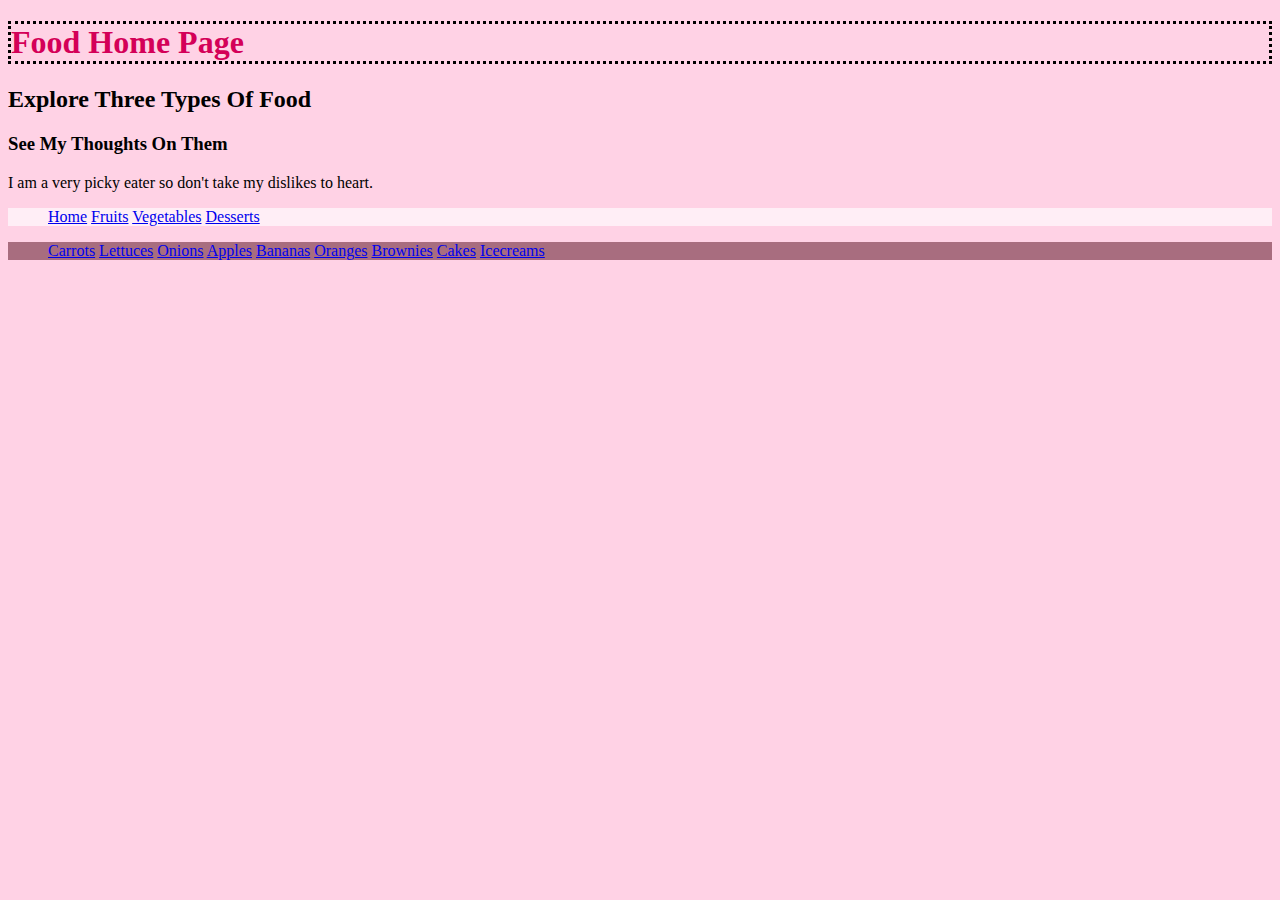
<file: index.html>
<!DOCTYPE html>
<html lang="en">
    <head>
        <meta charset="UTF-8">
        <meta name="veiwport" content="width=device-width, initial-scale=1.0">
        <title>Exercise 2</title>
        <link href="style.css" rel="stylesheet"type=text/css>
    </head>

    <body>
        <h1 class="heading-style">Food Home Page</h1>
        <h2>Explore Three Types Of Food</h2>
        <h3>See My Thoughts On Them</h3>
        <p>I am a very picky eater so don't take my dislikes to heart.</p>
        <ul class="global">
            <a href="index.html">Home</a>
            <a href="fruits/fruits.html">Fruits</a>
            <a href="vegetables/vegetables.html">Vegetables</a>
            <a href="desserts/desserts.html">Desserts</a> 
        </ul>
        <ul class="local">
            <a href="carrots.html">Carrots</a>
            <a href="lettuces.html">Lettuces</a>
            <a href="onions.html">Onions</a>
            <a href="apples.html">Apples</a>
            <a href="bananas.html">Bananas</a>
            <a href="oranges.html">Oranges</a>
            <a href="brownies.html">Brownies</a>
            <a href="cakes.html">Cakes</a>
            <a href="icecreams.html">Icecreams</a>
        </ul>

    </body>
</html>
</file>
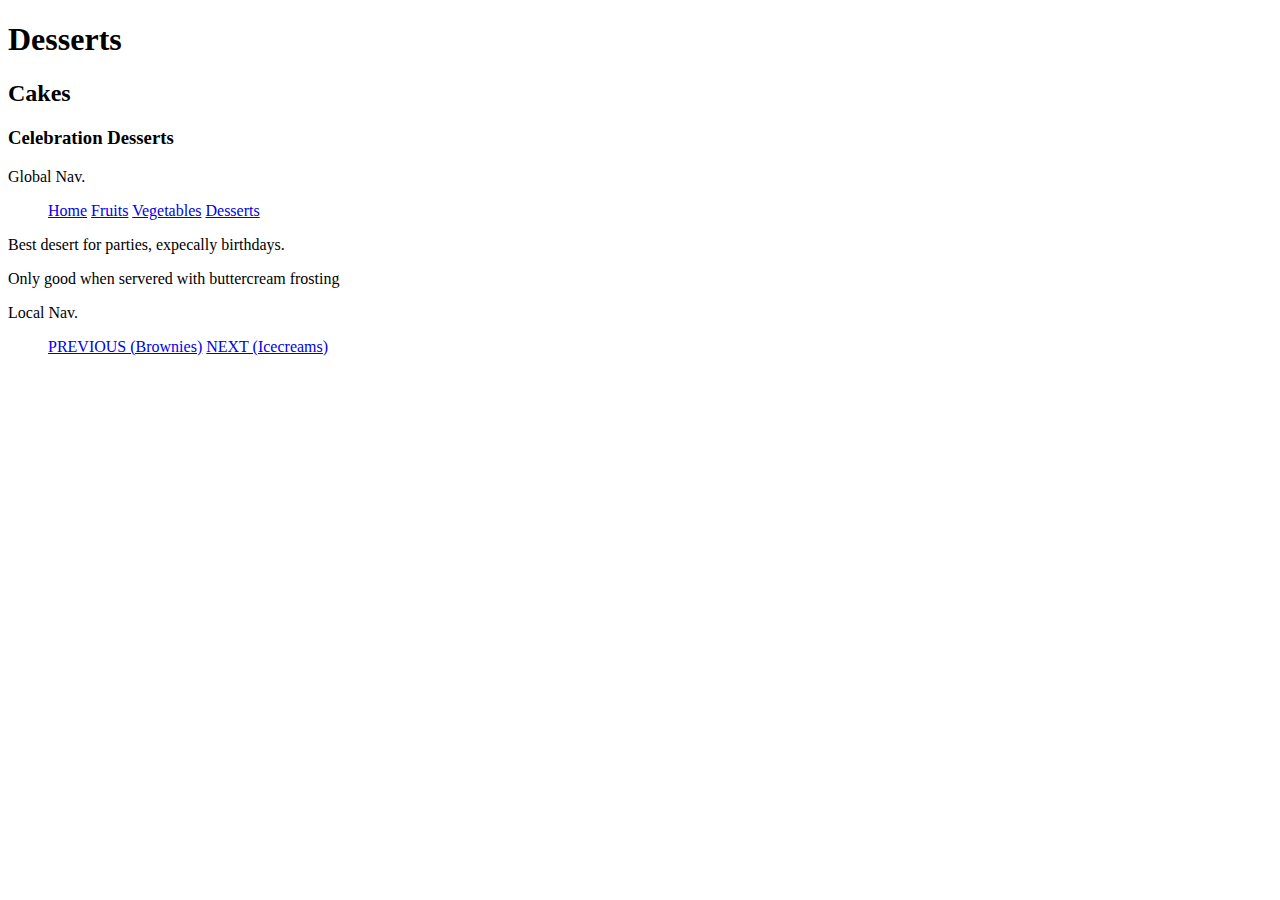
<file: desserts/cakes.html>
<!DOCTYPE html>
<html lang="en">
    <head>
        <meta charset="UTF-8">
        <meta name="veiwport" content="width=device-width, initial-scale=1.0">
        <title>Exercise 2</title>
    </head>

    <body>
        <h1>Desserts</h1>
        <h2>Cakes</h2>
        <h3>Celebration Desserts</h3>
        <p>Global Nav.</p>
        <ul>
        <a href="../index.html">Home</a>
        <a href="../fruits/fruits.html">Fruits</a>
        <a href="../vegetables/vegetables.html">Vegetables</a>
        <a href="../desserts/desserts.html">Desserts</a>
        </ul>
        <p>Best desert for parties, expecally birthdays.</p>
        <p>Only good when servered with buttercream frosting</p>
        <p>Local Nav.</p>
        <ul>
        <a href="brownies.html">PREVIOUS (Brownies)</a>
        <a href="icecreams.html">NEXT (Icecreams)</a>
        </ul>
    </body>
</html>
</file>
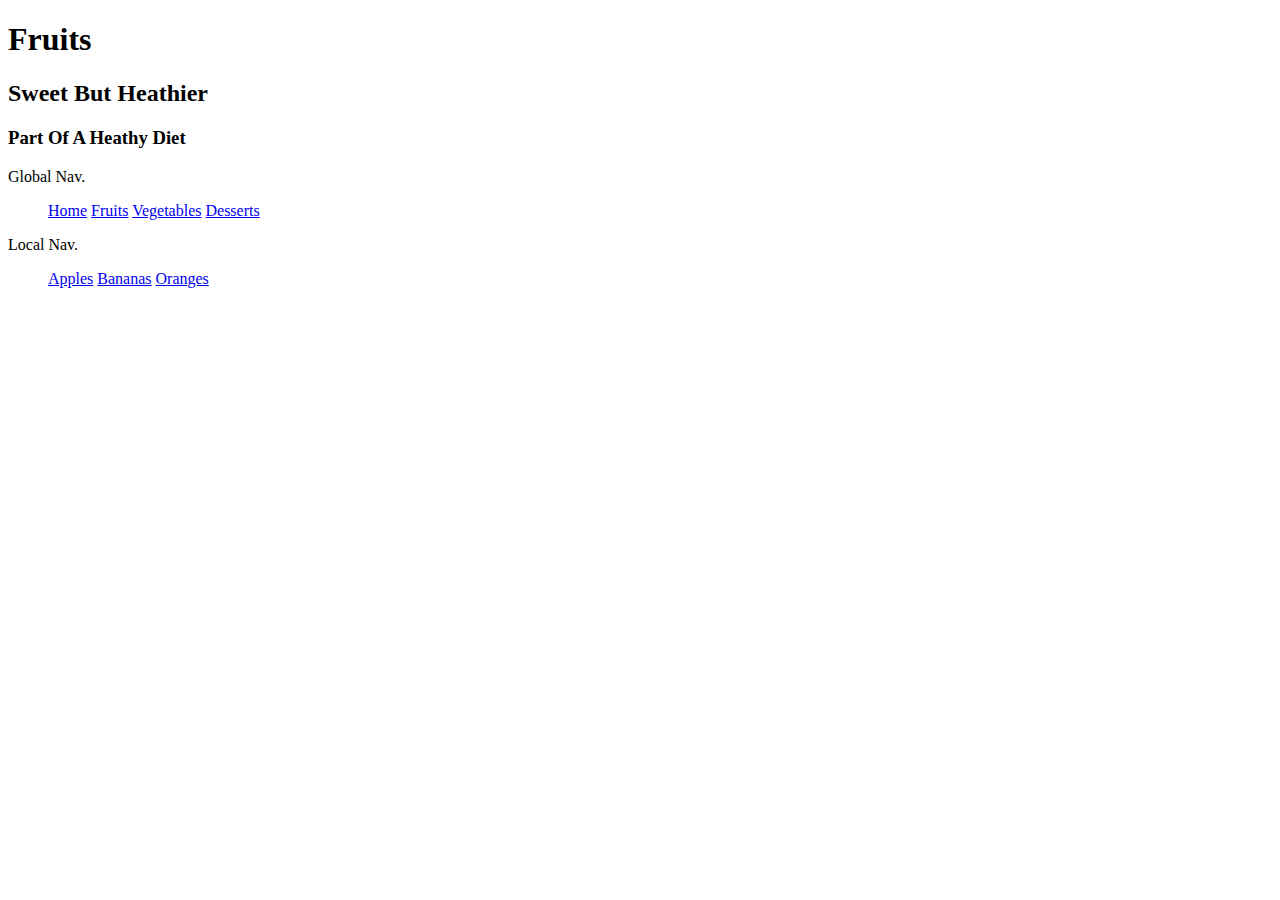
<file: fruits/fruits.html>
<!DOCTYPE html>
<html lang="en">
    <head>
        <meta charset="UTF-8">
        <meta name="veiwport" content="width=device-width, initial-scale=1.0">
        <title>Exercise 2</title>
    </head>

    <body>
        <h1> Fruits</h1>
        <h2>Sweet But Heathier</h2>
        <h3>Part Of A Heathy Diet</h3>
        <p>Global Nav.</p>
        <ul>
        <a href="../index.html">Home</a>
        <a href="fruits.html">Fruits</a>
        <a href="../vegetables/vegetables.html">Vegetables</a>
        <a href="../desserts/desserts.html">Desserts</a>
        </ul>
        <p>Local Nav.</p>
        <ul>
        <a href="apples.html">Apples</a>
        <a href="bananas.html">Bananas</a>
        <a href="oranges.html">Oranges</a>
        </ul>

    </body>
</html>
</file>
<file: style.css>
body {
    background-color: rgb(255, 210, 229);
}
.heading-style {
    border-style:dotted;
    border-color: black;
    color: rgb(212, 0, 88);
}
.global {
    background-color: rgb(255, 238, 246)
    
}
.local {
    background-color: rgb(168, 109, 127);
}
</file>
